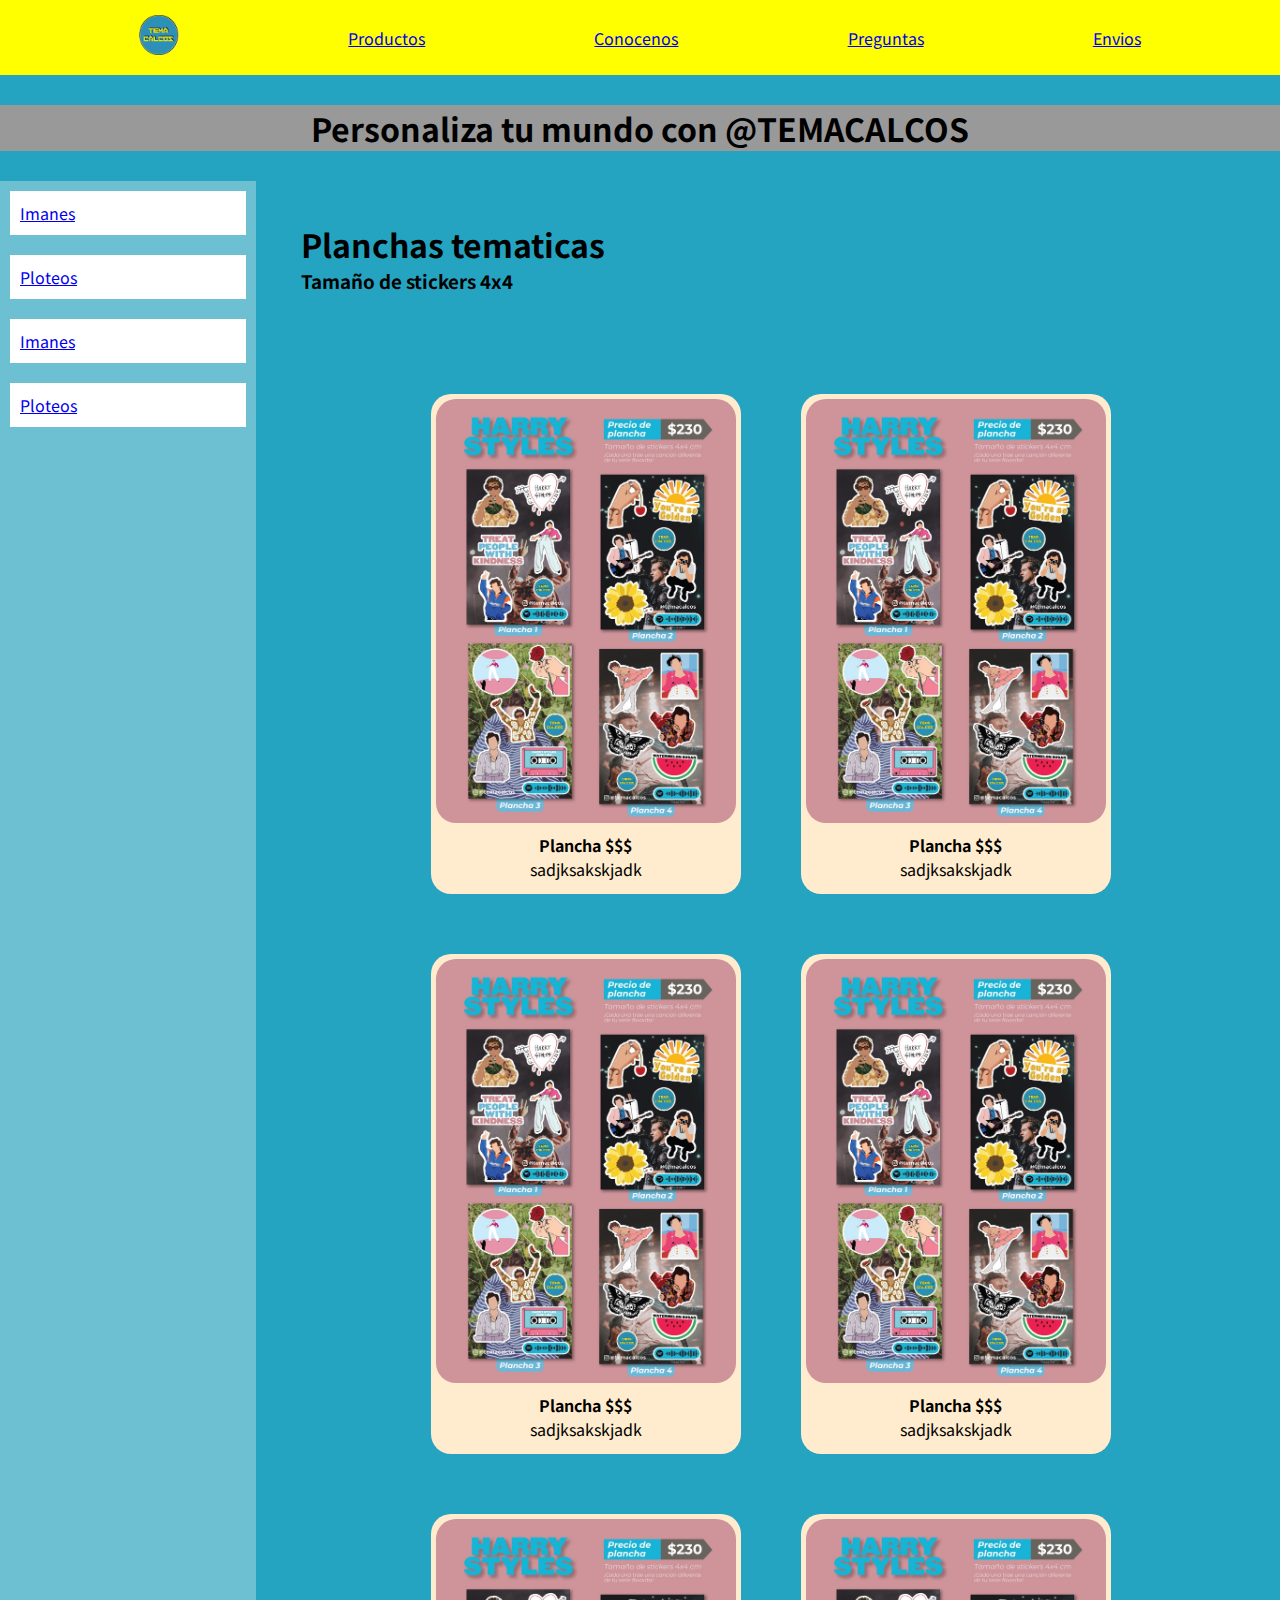
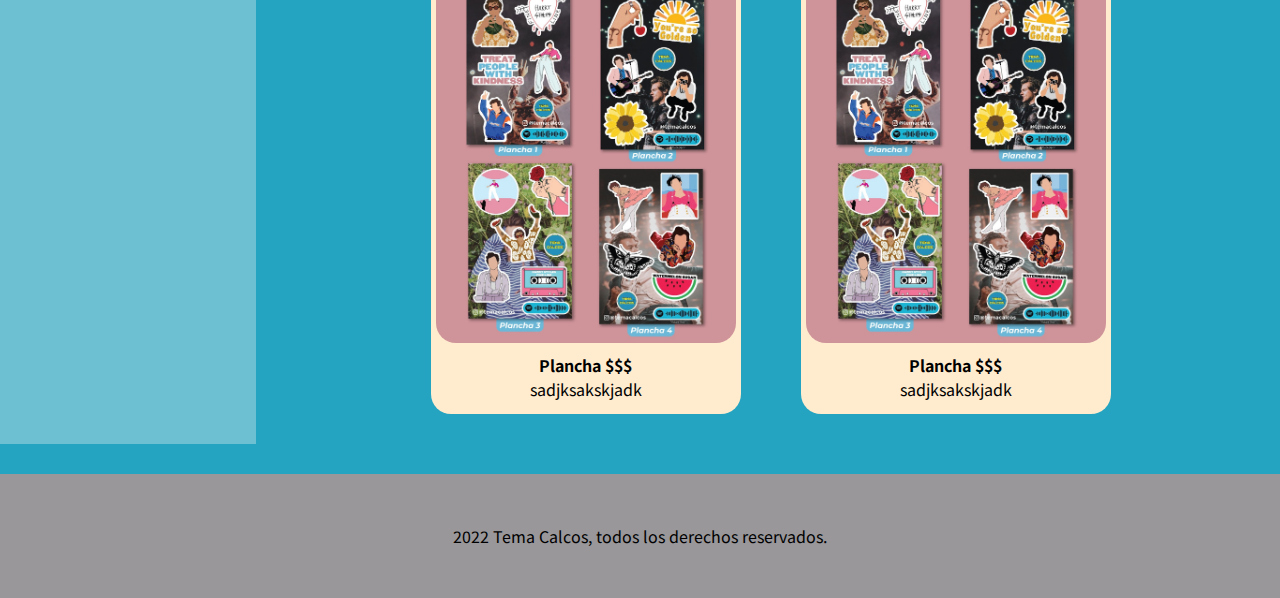
<file: paginas/productos.html>
<!--Estructura basica del html-->
<!DOCTYPE html>
<!--Tipo de archivo -->
<html lang="es">
<head>
    <meta charset="UTF-8">
    <!--RESPONSIVE-->
    <meta name="viewport" content="width=device-width, initial-scale=1.0">
    <title> Tema Calcos </title>
      <!--linkeo archivo css-->
      <link rel="stylesheet" href="../css/temacalcos.css">
      <!--Tipografias-->
      <link rel="preconnect" href="https://fonts.gstatic.com">
      <link href="https://fonts.googleapis.com/css2?family=Noto+Sans+JP:wght@100;400;500;700&family=Noto+Serif:ital,wght@0,400;0,700;1,700&display=swap" rel="stylesheet">
</head>
      <body id="grid-area">
<!--barra navegacion-->
    <nav class="navbar">
        <a href="index.html"><img src="../img/logo.png" alt="logo" width="40px" height="40px"></a>   
        <a href="../paginas/productos.html">Productos</a>
            <!--definir lista de productos-->
        <a href="../paginas/contacto.html">Conocenos</a>
        <a href="../paginas/preguntas.html">Preguntas</a>
        <a href="../paginas/envios.html"> Envios</a> 
    </nav>
    <header class="animacion">
        <h1>Personaliza tu mundo con @TEMACALCOS</h1>
    </header>
<!--sections------------->
    <section id="titulos">
        <!--calcos-->
                <h1>Planchas tematicas</h1>
                <h3>Tamaño de stickers 4x4 </h3>
    </section>
    <section id="productos"> <!--planchas tematicas-->
                <article>
                    <img class="articulo" src="../img/harry styles.jpg" alt="plancha harry styles">
                    <h4>Plancha $$$ </h4>
                    <p>sadjksakskjadk</p>
                </article>
                <article>
                    <img class="articulo" src="../img/harry styles.jpg" alt="plancha harry styles">
                    <h4>Plancha $$$ </h4>
                    <p>sadjksakskjadk</p>
                </article> 
                <article>
                    <img class="articulo" src="../img/harry styles.jpg" alt="plancha harry styles">
                    <h4>Plancha $$$ </h4>
                    <p>sadjksakskjadk</p>
                </article> 
                <article>
                    <img class="articulo" src="../img/harry styles.jpg" alt="plancha harry styles">
                    <h4>Plancha $$$ </h4>
                    <p>sadjksakskjadk</p>
                </article>
                <article>
                    <img class="articulo" src="../img/harry styles.jpg" alt="plancha harry styles">
                    <h4>Plancha $$$ </h4>
                    <p>sadjksakskjadk</p>
                </article> 
                <article>
                    <img class="articulo" src="../img/harry styles.jpg" alt="plancha harry styles">
                    <h4>Plancha $$$ </h4>
                    <p>sadjksakskjadk</p>
                </article> 
    </section>
    <section id="barra">
            <a href="#">Imanes</a>
            <a href="#">Ploteos</a>
            <a href="#">Imanes</a>
            <a href="#">Ploteos</a>
    </section>
<!--FOOTER-->
<footer class="footer">2022 Tema Calcos, todos los derechos reservados.</footer>
</body>
</html>
</file>
<file: css/temacalcos.css>
/*RESETEO----------------------------------------------------------------------*/
*{
    margin: 0px;
    padding: 0px;
    border: 0px grey dotted;
    font-family: 'Noto Sans JP', sans-serif;
}
body{
  width: 100%;
  height: 100vw;
}


/*DESKTOP*/
@media (min-width:1024px){
  #grid-area{
    display: grid;
    grid-template-areas:
    "menu menu"
    "head head"
    "barra titulo"
    "barra productos"
    "pie pie";
    grid-template-columns: 20% auto;
    grid-template-rows: 1fr 1fr 5fr 1fr ;
    grid-column-gap: 5px;
    grid-row-gap: 30px

  }
  body{
    background-color: #24A4C1 
  }
  /*ESTILOS DE BARRA DE NAVEGACION------------------------------------------------------------------*/
  header {
    grid-area: head;
    background-color: grey;
    text-align: center;
  }
  .animacion{
      background-color: #999999;
      -webkit-transition: background-color 1s linear;
      transition: background-color 1s linear;
    }
  .animacion:hover{
      background-color: #e1e500;
    }
  }
  nav {
    grid-area: menu;background-color: yellow;
    display: flex;
    flex-flow: row nowrap;
    justify-content: space-evenly;
    align-items: center;
  }

  nav a{
    margin: 5px;
    padding: 10px 25px;
    
    
  }
  nav a:hover {
    opacity: 0.5;
    cursor: pointer;
  }
  #titulos{
    grid-area: titulo;
    margin: 20px;
    padding: 20px;
  }
  .titulos{
    display: flex;
    flex-flow: row nowrap;
  }

  #productos {
    grid-area: productos;
    display: flex;
    flex-flow: row wrap;
    margin: 5;
    justify-content: center;
  }
  article {
    background-color: blanchedalmond;
    border-radius: 20px;
    margin: 30px;
    text-align: center;
    height: 500px;
  }
  .articulo{
    width: 300px;
    margin: 5px;
    border-radius: 20px;
    -webkit-transition: 1s linear;
    transition: 1s linear;
    background-color: rgb(255, 255, 255);
    }
  .articulo:hover{
      padding: 30px;
  }
 
  #barra{
    display: flex;background-color: #6DBFD2;
    flex-flow: column nowrap;
    grid-area: barra;
  }
  #barra a{
    background-color: #fff;
    margin: 10px;
    padding: 10px;
  }
  #barra a:hover{
    background-color: rgb(255, 225, 0);
  }
  footer{
    grid-area: pie;background-color: #99979A;
    text-align: center;
    padding: 50px;
  }
</file>
